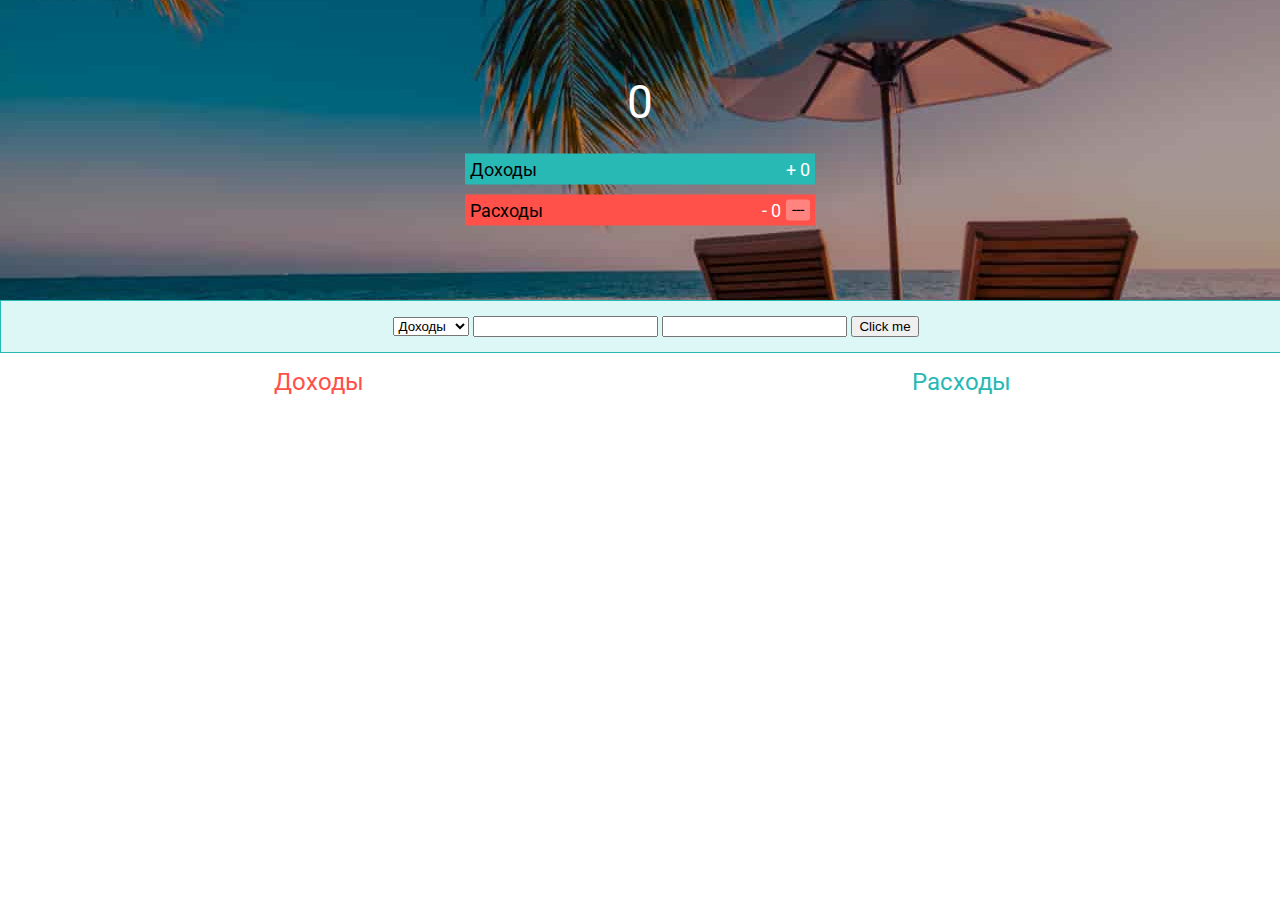
<file: index.html>
<!DOCTYPE html>
<html>
  <head>
    <title>Budget</title>
    <link rel="stylesheet" href="style.css" />
    <link
      href="https://fonts.googleapis.com/css?family=Roboto"
      rel="stylesheet"
    />
  </head>
  <body>
    <div class="top">
      <div class="budget">
        <div class="budget__value"></div>
        <div class="budget__income">
          <div class="budget__title">
            Доходы
            <span class="budget__income--value"></span>
          </div>
        </div>
        <div class="budget__expenses">
          <div class="budget__title">
            Расходы
            <span class="budget__expenses--value"></span>
          </div>
          <div class="budget__expenses--percentage"></div>
        </div>
      </div>
    </div>
    <div class="container">
      <div class="add">
        <select class="add__type">
          <option value="inc"> Доходы </option>
          <option value="exp"> Расходы </option>
        </select>
        <input class="add__description" type="text" />
        <input class="add__value" type="number" />
        <button class="add__btn">Click me</button>
      </div>
      <div class="wrapper">
        <div class="incomes">
          <div class="incomes__title">Доходы</div>
          <div class="incomes__list"></div>
        </div>
        <div class="expenses">
          <div class="expenses__title">Расходы</div>
          <div class="expenses__list"></div>
        </div>
      </div>
    </div>
    <script src="app.js"></script>
  </body>
</html>
</file>
<file: style.css>
body {
  font-family: "Roboto", sans-serif;
}
.wrapper {
  display: flex;
  justify-content: space-between;
  margin-top: 15px;
}
.incomes {
  width: 50%;
  margin-right: 3px;
}
.expenses {
  width: 50%;
  margin-left: 3px;
}
.item__del {
  border-radius: 50%;
  border: 1px solid #ff5049;
  color: #ff5049;
  background: transparent;
  width: 20px;
  height: 20px;
  position: absolute;
  top: 50%;
  right: 0;
  transform: translateY(-50%);
}
.incomes__title {
  color: #ff5049;
  text-align: center;
  font-size: 24px;
}
.expenses__title {
  color: #28b9b5;
  text-align: center;
  font-size: 24px;
}
.item {
  display: flex;
  border-bottom: 1px solid #000;
  position: relative;
}
.item__decr {
  width: 75%;
  color: #444;
  padding: 10px 0;
  text-transform: uppercase;
}
.item__value {
  width: 25%;
  color: #444;
  padding: 10px 0;
}
body {
  margin: 0;
  padding: 0;
}
.top {
  background-image: linear-gradient(rgba(0, 0, 0, 0.35), rgba(0, 0, 0, 0.35)),
    url(img.jpg);
  height: 300px;
  background-position: center;
  position: relative;
}
.budget {
  position: absolute;
  width: 350px;
  top: 50%;
  left: 50%;
  transform: translate(-50%, -50%);
}
.budget__value {
  font-size: 46px;
  color: #fff;
  margin-bottom: 25px;
  text-align: center;
}
.budget__income {
  background: #28b9b5;
  padding: 5px;
  margin-bottom: 10px;
}
.budget__expenses {
  display: flex;
  justify-content: space-between;
  background: #ff5049;
  padding: 5px;
}
.budget__expenses--percentage {
  background-color: rgba(255, 255, 255, 0.3);
  text-align: center;
  border-radius: 3px;
  padding: 0 5px;
  width: 15px;
}
.budget__title {
  font-size: 18px;
  width: 100%;
}
.budget__income--value {
  color: #fff;
  float: right;
}
.budget__expenses--value {
  float: right;
  color: #fff;
  padding: 0 5px;
}
.add {
  width: 100%;
  text-align: center;
  padding: 15px;
  background: #ddf7f7;
  border: 1px solid #28b9b5;
}
</file>
